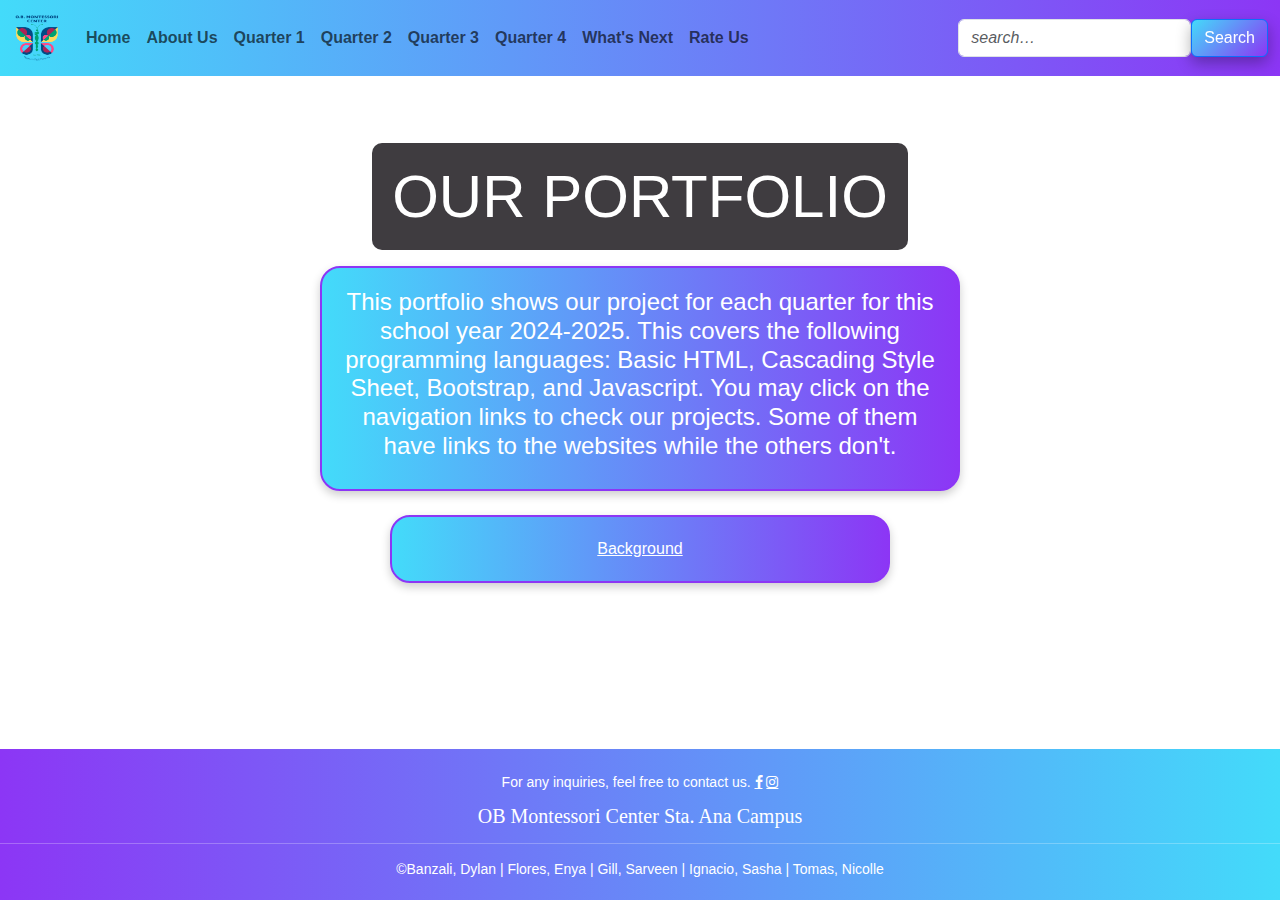
<file: index.html>
<!DOCTYPE html>
<html>
<head>
    <meta charset="utf-8">
    <meta name="viewport" content="width=device-width, initial-scale=1">
    <link rel="icon" href="obmc logo.png" type="image/x-icon">
    <link href="https://cdn.jsdelivr.net/npm/bootstrap@5.3.3/dist/css/bootstrap.min.css" rel="stylesheet">
    <!--line 8 is for social media icons-->
    <link rel="stylesheet" href="https://cdnjs.cloudflare.com/ajax/libs/font-awesome/4.7.0/css/font-awesome.min.css">
    <!-- Bootstrap Icons -->
    <link href="https://cdn.jsdelivr.net/npm/bootstrap-icons/font/bootstrap-icons.css" rel="stylesheet">
    <link rel="stylesheet" href="style.css">
    <title>Q4 Project</title>
</head>
<body>
<nav class="navbar navbar-expand-md fixed-top" style="background-image: linear-gradient(to right, #43dbfa, #8c36f5);" id="nav1">

<div class="container-fluid">
    <a class="navbar-brand" href="index.html">
        <!--logo from obmontessori.edu.ph-->
    <img id="logo" src="obmc logo.png">
    </a>

    <div class="collapse navbar-collapse">
    
        <ul class="navbar-nav me-auto">
              <li class="nav-item">
                <a class="nav-link" href="index.html">Home</a>
              </li>
              <li class="nav-item">
                <a class="nav-link" href="Aboutus.html">About Us</a>
              </li>
              <li class="nav-item">
                <a class="nav-link" href="qrt1.html">Quarter 1</a>
              </li>
              <li class="nav-item">
                <a class="nav-link" href="qrt2.html">Quarter 2</a>
              </li>
              <li class="nav-item">
                <a class="nav-link" href="qrt3.html">Quarter 3</a>
              </li>
              <li class="nav-item">
                <a class="nav-link" href="qrt4.html">Quarter 4</a>
              </li>
              <li class="nav-item">
                <a class="nav-link" href="whatnext.html">What's Next</a>
              </li>
              <li class="nav-item">
                <a class="nav-link" href="rateus.html">Rate Us</a>
              </li>
            </ul>

    <form class="d-flex" action="index.html">
            <input class="form-control" type="text" placeholder="search…">
            <button class="btn btn-primary" type="button">Search</button>
    </form>
    </div>
</div>
</nav>

<br><br><br>

<div class = "info">
    <center>
    <div class="col-md-6">
        <span id="head1">OUR PORTFOLIO</span>
            <br><br>
            <div id="first">
              <h4>This portfolio shows our project for each quarter for this school year 2024-2025. This covers the following programming languages: Basic HTML, Cascading Style Sheet, Bootstrap, and Javascript. You may click on the navigation links to check our projects. Some of them have links to the websites while the others don't.</h4> 
            </div> 
    </div>
    </center>
</div>


<div class="container">

    <br><center>
        <div id="first" style="width:500px; ">
            <a href="https://ph.pinterest.com/pin/52354414402333786/" target="_blank" id="sources" style="size: 30px; color:white;">Background</a>
        </div>
    </center>

        <br><br><br><br><br>
        <div class="footer">
           <br>
            <p>For any inquiries, feel free to contact us.
                <a id = "icons" href="www.facebook.com" class="fa fa-facebook"></a>
                <a id = "icons" href="www.instagram.com" class="fa fa-instagram"></a>
              </p>
            <p>
                <text style="font-family: Gill Sans MT; font-size: 20px;">OB Montessori Center Sta. Ana Campus</text>
            </p>
           <hr>
            <p>&copy;Banzali, Dylan | Flores, Enya | Gill, Sarveen | Ignacio, Sasha | Tomas, Nicolle</p>
        </div>
</p></div>


<script>
    //display short intro per quarter project
    function quarter1(){
        document.getElementById("qtr1").innerHTML = "My first quarter project showcases my understanding of basic HTML while using cascading stylesheet to style my webpage content.";
    }
    function quarter2(){
        document.getElementById("qtr2").innerHTML = "My second quarter project helped me developed a responsive website using Bootstrap to showcase my skills in front-end design, ensuring a user-friendly and visually appealing experience across all devices. ";
    }
    function quarter3(){
        document.getElementById("qtr3").innerHTML = "My third quarter project demonstrates my understanding of programming logic and user interface design with JavaScript.";
    }
    function quarter4(){
        document.getElementById("qtr4").innerHTML = "My fourth quarter project is an online portfolio that highlights my skills in basic HTML, CSS, Bootstrap, and JavaScript, featuring a clean, responsive design and interactive elements to showcase my web development abilities.";
    }
    //get values from the form elements
    function message(){
        var name = document.getElementById("name").value;
        var email = document.getElementById("email").value;
        var comment = document.getElementById("comment").value;
        var rate1 = Number(document.getElementById("rate1").value);
        var rate2 = Number(document.getElementById("rate2").value);
        var rate3 = Number(document.getElementById("rate3").value);
        var init_rate = Math.round((rate1 + rate2 + rate3)/3);
        var final_rate = init_rate + ".00";

    //use conditionals to check empty fields or display feedback
        if(name === "" || email === "" || comment === ""){
            alert("Please complete the form");
        }else
        alert("Thank you for rating us " + final_rate + ". We appreciate your feedback.");
    }



</script>

</body>

</html>
</file>
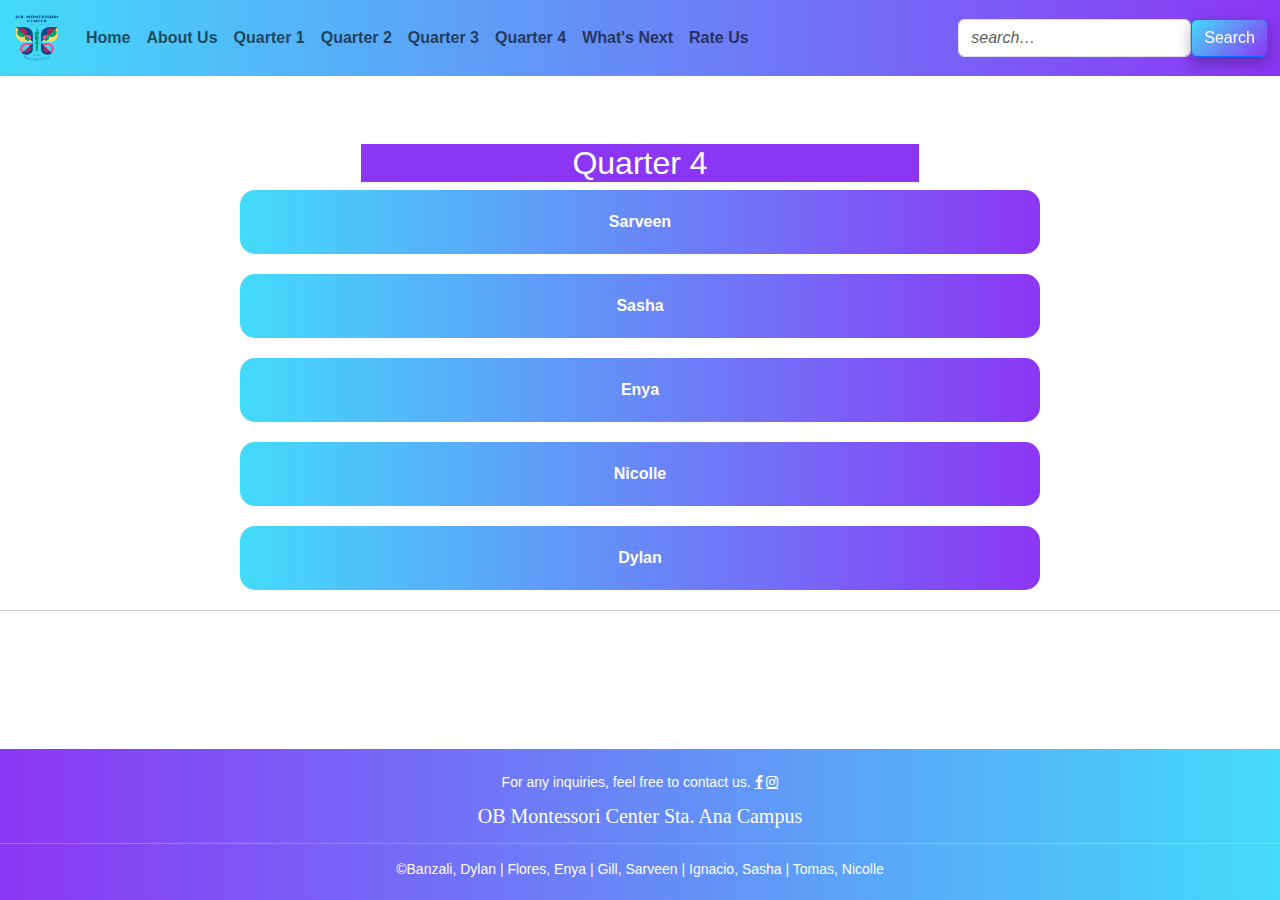
<file: qrt4.html>
<!DOCTYPE html>
<html>
<head>
	<meta charset="utf-8">
    <meta name="viewport" content="width=device-width, initial-scale=1">
    <link rel="icon" href="obmc logo.png" type="image/x-icon">
    <link href="https://cdn.jsdelivr.net/npm/bootstrap@5.3.3/dist/css/bootstrap.min.css" rel="stylesheet">
    <!--line 8 is for social media icons-->
    <link rel="stylesheet" href="https://cdnjs.cloudflare.com/ajax/libs/font-awesome/4.7.0/css/font-awesome.min.css">
    <!-- Bootstrap Icons -->
    <link href="https://cdn.jsdelivr.net/npm/bootstrap-icons/font/bootstrap-icons.css" rel="stylesheet">
    <link rel="stylesheet" href="style.css">
    <title>Q4 Project</title>
    
</head>


<body>

<nav class="navbar navbar-expand-md fixed-top" style="background-image: linear-gradient(to right, #43dbfa, #8c36f5);" id="nav1">
<div class="container-fluid">

    <a class="navbar-brand" href="index.html">
        <!--logo from obmontessori.edu.ph-->
    <img id="logo" src="obmc logo.png">
    </a>

    <div class="collapse navbar-collapse">
    
	    <ul class="navbar-nav me-auto">
	      <li class="nav-item">
	        <a class="nav-link" href="index.html">Home</a>
	      </li>
	      <li class="nav-item">
	        <a class="nav-link" href="Aboutus.html">About Us</a>
	      </li>
	      <li class="nav-item">
	        <a class="nav-link" href="qrt1.html">Quarter 1</a>
	      </li>
	      <li class="nav-item">
	        <a class="nav-link" href="qrt2.html">Quarter 2</a>
	      </li>
	      <li class="nav-item">
	        <a class="nav-link" href="qrt3.html">Quarter 3</a>
	      </li>
	      <li class="nav-item">
	        <a class="nav-link" href="qrt4.html">Quarter 4</a>
	      </li>
	      <li class="nav-item">
	        <a class="nav-link" href="whatnext.html">What's Next</a>
	      </li>
	      <li class="nav-item">
	        <a class="nav-link" href="rateus.html">Rate Us</a>
	      </li>
	    </ul>

	    <form class="d-flex" action="index.html">
	            <input class="form-control" type="text" placeholder="search…">
	            <button class="btn btn-primary" type="button">Search</button>
	    </form>
    </div>
</div>
</nav>

<br><br><br><br><br><BR>

<div class="container">

	<center>
	<div class="row">
        <center>
            <div class="col-md-6" style="background-color: #8c36f5; color: white;" >
                <script>  
                document.write("<h2>Quarter 4</h2>");
                </script>
            </div>
        </center>
    </div>

    <!-- SARVEEN -->
    <div class="col-md-6" id="quarter_info">
        <details ontoggle="quarter4()">
            <summary>
              <b id="section-title">Sarveen</b>
              <br>
              <i id="qtr4"></i> 
            </summary>    
            <img src='SarveenQ4.png' id="sample">
            <br>
            <a href="https://sa-9r-gill.github.io/-SA_ICT9Ruby_Q4Quiz1_Gill_Sarveen/" target="_blank">Link to the Website</a>
            <br><br>
        </details>
    </div>

    <!-- SASHA -->
    <div class="col-md-6" id="quarter_info">
        <details ontoggle="quarter4()">
            <summary>
              <b id="section-title">Sasha</b>
              <br>
              <i id="qtr4"></i> 
            </summary>    
            <img src='SashaQ4.png' id="sample">
            <br>
            <a href="https://sa-9r-ignacio.github.io/STA.ANA_ICT9Ruby_Q4Quiz1_Ignacio_Sasha/" target="_blank">Link to the Website</a>
            <br><br>
        </details>
    </div>

    <!-- ENYA -->
    <div class="col-md-6" id="quarter_info">
        <details ontoggle="quarter4()">
            <summary>
              <b id="section-title">Enya</b>
              <br>
              <i id="qtr4"></i> 
            </summary>    
            <img src='EnyaQ4.png' id="sample">
            <br>
            <a href="https://sa-9r-florese.github.io/StaAna_ICT9Ruby_Q4Quiz2_Flores_Enya/" target="_blank">Link to the Website</a>
            <br><br>
        </details>
    </div>

    <!-- NICKY -->
    <div class="col-md-6" id="quarter_info">
        <details ontoggle="quarter4()">
            <summary>
              <b id="section-title">Nicolle</b>
              <br>
              <i id="qtr4"></i> 
            </summary>    
            <img src='NickyQ4.png' id="sample">
            <br>
            <a href="https://sa-9r-tomas.github.io/Staana_ICT9Ruby_Q4Quiz2_Nicolle_Tomas/" target="_blank">Link to the Website</a>
            <br><br>
        </details>
    </div>

    <!-- DYLAN -->
    <div class="col-md-6" id="quarter_info">
        <details ontoggle="quarter4()">
            <summary>
              <b id="section-title">Dylan</b>
              <br>
              <i id="qtr4"></i> 
            </summary>    
            <img src='DylanQ4.png' id="sample">
            <br><br>
        </details>
    </div>
	</center>

</div>


<hr>

<br><br><br><br><br>
<div class="footer">
   <br>
    <p>For any inquiries, feel free to contact us.
        <a id = "icons" href="www.facebook.com" class="fa fa-facebook"></a>
        <a id = "icons" href="www.instagram.com" class="fa fa-instagram"></a>
      </p>
    <p>
        <text style="font-family: Gill Sans MT; font-size: 20px;">OB Montessori Center Sta. Ana Campus</text>
    </p>
   <hr>
    <p>&copy;Banzali, Dylan | Flores, Enya | Gill, Sarveen | Ignacio, Sasha | Tomas, Nicolle</p>
</div>

<script>
    //display short intro per quarter project
    function quarter1(){
        document.getElementById("qtr1").innerHTML = "My first quarter project showcases my understanding of basic HTML while using cascading stylesheet to style my webpage content.";
    }
    function quarter2(){
        document.getElementById("qtr2").innerHTML = "My second quarter project helped me developed a responsive website using Bootstrap to showcase my skills in front-end design, ensuring a user-friendly and visually appealing experience across all devices. ";
    }
    function quarter3(){
        document.getElementById("qtr3").innerHTML = "My third quarter project demonstrates my understanding of programming logic and user interface design with JavaScript.";
    }
    function quarter4(){
        document.getElementById("qtr4").innerHTML = "Our fourth quarter project is an online portfolio that highlights our skills in basic HTML, CSS, Bootstrap, and JavaScript, featuring a clean, responsive design and interactive elements to showcase our web development abilities. It's this portfolio so instead we put our Quiz 1  or Quiz 2 instead.";
    }
    //get values from the form elements
    function message(){
        var name = document.getElementById("name").value;
        var email = document.getElementById("email").value;
        var comment = document.getElementById("comment").value;
        var rate1 = Number(document.getElementById("rate1").value);
        var rate2 = Number(document.getElementById("rate2").value);
        var rate3 = Number(document.getElementById("rate3").value);
        var init_rate = Math.round((rate1 + rate2 + rate3)/3);
        var final_rate = init_rate + ".00";

    //use conditionals to check empty fields or display feedback
        if(name === "" || email === "" || comment === ""){
            alert("Please complete the form");
        }else
        alert("Thank you for rating us " + final_rate + ". We appreciate your feedback.");
    }
</script>

</body>
</html>
</file>
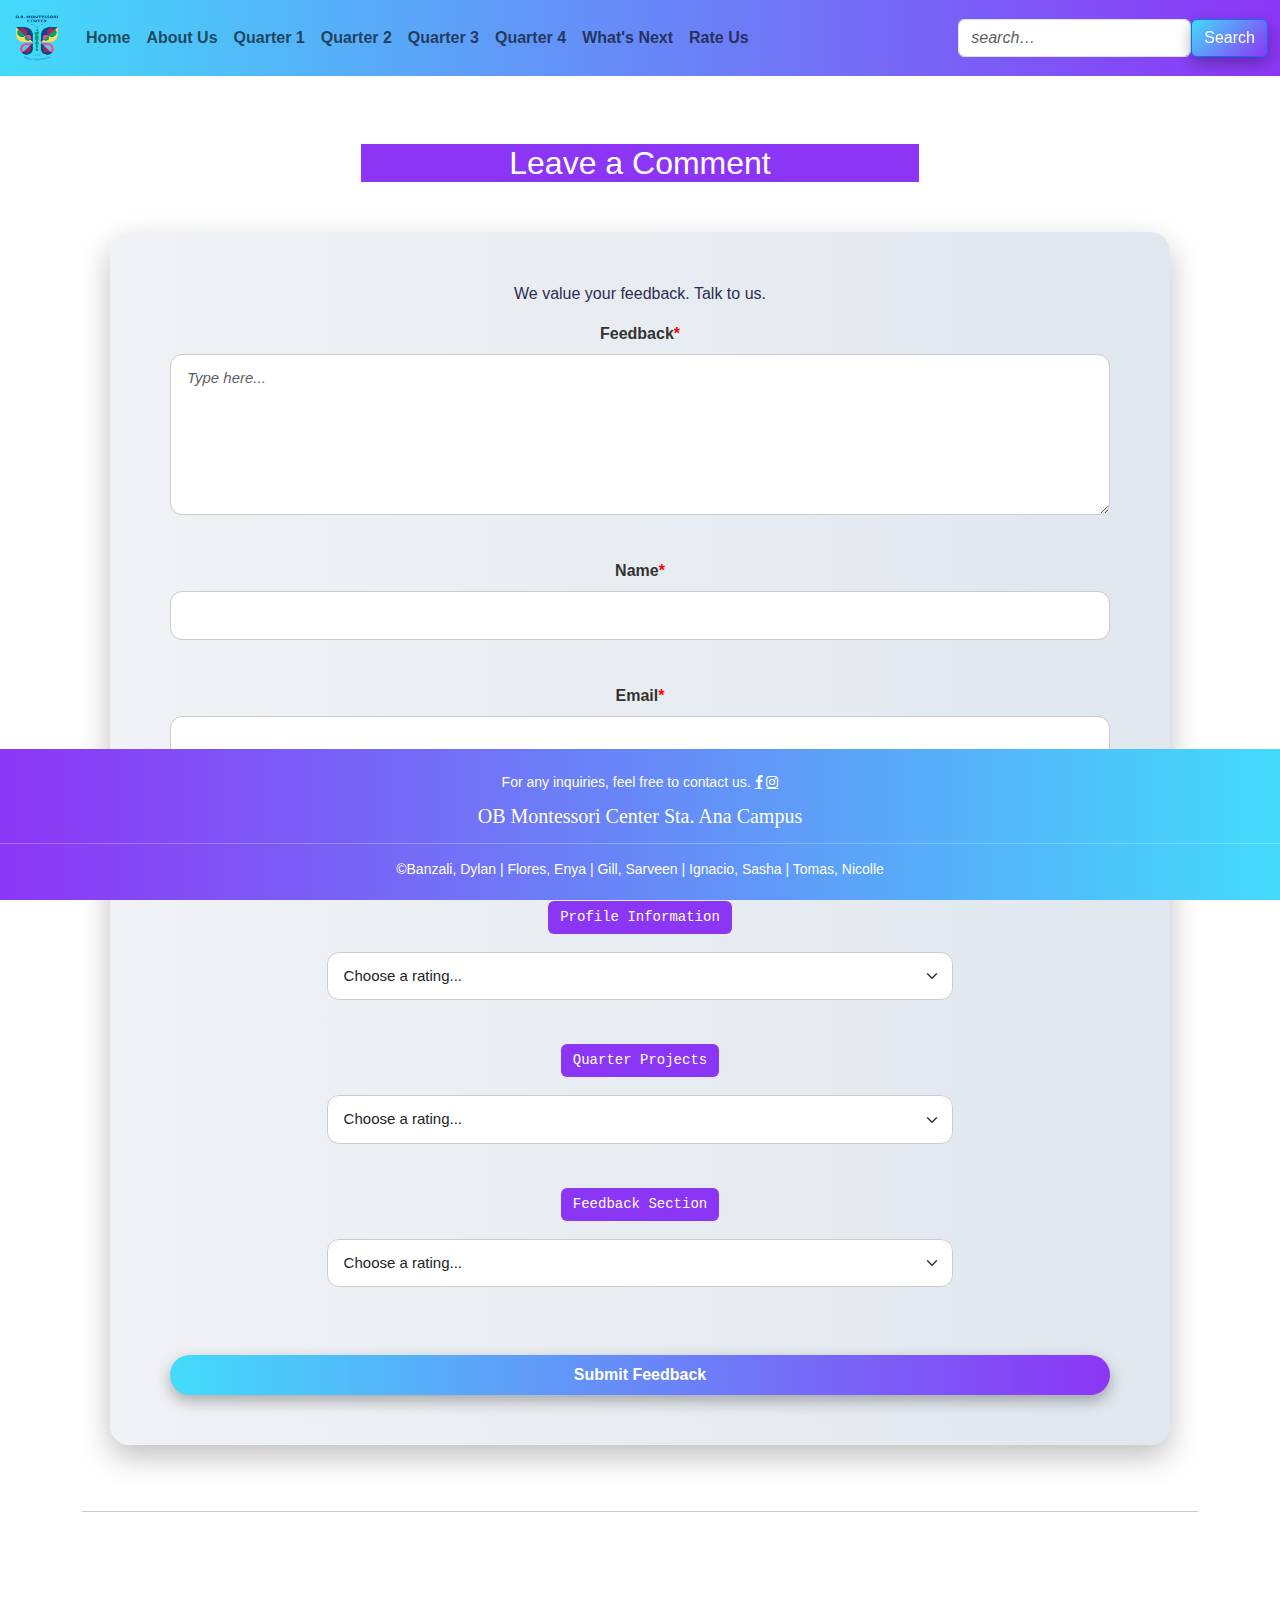
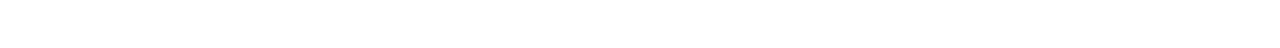
<file: rateus.html>
<!DOCTYPE html>
<html>
<head>
	<meta charset="utf-8">
    <meta name="viewport" content="width=device-width, initial-scale=1">
    <link rel="icon" href="obmc logo.png" type="image/x-icon">
    <link href="https://cdn.jsdelivr.net/npm/bootstrap@5.3.3/dist/css/bootstrap.min.css" rel="stylesheet">
    <!--line 8 is for social media icons-->
    <link rel="stylesheet" href="https://cdnjs.cloudflare.com/ajax/libs/font-awesome/4.7.0/css/font-awesome.min.css">
    <!-- Bootstrap Icons -->
    <link href="https://cdn.jsdelivr.net/npm/bootstrap-icons/font/bootstrap-icons.css" rel="stylesheet">
    <link rel="stylesheet" href="style.css">
    <title>Q4 Project</title>
 
</head>


<body>

<nav class="navbar navbar-expand-md fixed-top" style="background-image: linear-gradient(to right, #43dbfa, #8c36f5);" id="nav1">
<div class="container-fluid">

    <a class="navbar-brand" href="index.html">
        <!--logo from obmontessori.edu.ph-->
    <img id="logo" src="obmc logo.png">
    </a>

    <div class="collapse navbar-collapse">
    
	    <ul class="navbar-nav me-auto">
	      <li class="nav-item">
	        <a class="nav-link" href="index.html">Home</a>
	      </li>
	      <li class="nav-item">
	        <a class="nav-link" href="Aboutus.html">About Us</a>
	      </li>
	      <li class="nav-item">
	        <a class="nav-link" href="qrt1.html">Quarter 1</a>
	      </li>
	      <li class="nav-item">
	        <a class="nav-link" href="qrt2.html">Quarter 2</a>
	      </li>
	      <li class="nav-item">
	        <a class="nav-link" href="qrt3.html">Quarter 3</a>
	      </li>
	      <li class="nav-item">
	        <a class="nav-link" href="qrt4.html">Quarter 4</a>
	      </li>
	      <li class="nav-item">
	        <a class="nav-link" href="whatnext.html">What's Next</a>
	      </li>
	      <li class="nav-item">
	        <a class="nav-link" href="rateus.html">Rate Us</a>
	      </li>
	    </ul>

	    <form class="d-flex" action="index.html">
	            <input class="form-control" type="text" placeholder="search…">
	            <button class="btn btn-primary" type="button">Search</button>
	    </form>
    </div>
</div>
</nav>

<br><br><br><br><br><BR>

<div class="container">

    <div class="row">
        <center>
            <div  class="col-md-6" style="background-color: #8c36f5; color: white;" >
                <script>  
                    document.write("<h2>Leave a Comment</h2>");
                </script>
            </div>

            <div class="col-md-4" id="feedback" >
                <p>We value your feedback. Talk to us.
                <form action="Q4Project.html">
                    <label for="comment">Feedback<span style="color:red;">*</span></label>
                    <br>
                    <textarea  class="form-control" placeholder="Type here..." cols=50 rows=6 id="comment" required></textarea>
                    <br>
                    <label for="name">Name<span style="color:red;">*</span></label>
                    <br>
                    <input type="text" class="form-control" id="name" required>
                    <br>
                    <label for="Email">Email<span style="color:red;">*</span></label>
                    <br>
                    <input type="email" class="form-control" id="email" required>
                    <br>

                    <div class="col-md-8 bg-primary" style="color: white;" >
                        <script>  
                            document.write("<h2>Rate Us</h2>");
                        </script>
                    </div>

                    <br>

                    <div class="col-md-8">

                        <kbd>Profile Information</kbd>
                        <br>
                        <select class="form-select" id="rate1">
                            <option value = "1">Choose a rating...</option>
                            <option value = "60">⭐</option>
                            <option value = "70">⭐⭐</option>
                            <option value = "80">⭐⭐⭐</option>
                            <option value = "90">⭐⭐⭐⭐</option>
                            <option value = "100">⭐⭐⭐⭐⭐</option>
                        </select>
                        <br>
                        <kbd>Quarter Projects</kbd>
                        <br>
                        <select class="form-select" id="rate2">
                            <option value = "1">Choose a rating...</option>
                            <option value = "60">⭐</option>
                            <option value = "70">⭐⭐</option>
                            <option value = "80">⭐⭐⭐</option>
                            <option value = "90">⭐⭐⭐⭐</option>
                            <option value = "100">⭐⭐⭐⭐⭐</option>
                        </select>
                        <br>
                        <kbd>Feedback Section</kbd>
                        <br>
                        <select class="form-select" id="rate3">
                            <option value = "1">Choose a rating...</option>
                            <option value = "60">⭐</option>
                            <option value = "70">⭐⭐</option>
                            <option value = "80">⭐⭐⭐</option>
                            <option value = "90">⭐⭐⭐⭐</option>
                            <option value = "100">⭐⭐⭐⭐⭐</option>
                        </select>
                    </div>
                    <br><br>
                    <div class="d-grid">
                        <button type="button" class="btn btn-success px-4 py-2" onclick="message()">Submit Feedback</button>
                    </div>
                </form>
            </div>
        </center>
    </div>

<hr>

<br><br><br><br><br>
<div class="footer">
   <br>
    <p>For any inquiries, feel free to contact us.
        <a id = "icons" href="www.facebook.com" class="fa fa-facebook"></a>
        <a id = "icons" href="www.instagram.com" class="fa fa-instagram"></a>
      </p>
    <p>
        <text style="font-family: Gill Sans MT; font-size: 20px;">OB Montessori Center Sta. Ana Campus</text>
    </p>
   <hr>
    <p>&copy;Banzali, Dylan | Flores, Enya | Gill, Sarveen | Ignacio, Sasha | Tomas, Nicolle</p>
</div>

 <script>
     function message(){
    var name = document.getElementById("name").value;
    var email = document.getElementById("email").value;
    var comment = document.getElementById("comment").value;
    var rate1 = Number(document.getElementById("rate1").value);
    var rate2 = Number(document.getElementById("rate2").value);
    var rate3 = Number(document.getElementById("rate3").value);
    var init_rate = Math.round((rate1 + rate2 + rate3)/3);
    var final_rate = init_rate + ".00";

    if(name === "" || email === "" || comment === ""){
        alert("Please complete the form");
    } else {
        alert("Thank you for rating us " + final_rate + ". We appreciate your feedback.");
        window.location.href = "index.html"; // Redirect to homepage
    }
}

 </script>


</body>
</html>
</file>
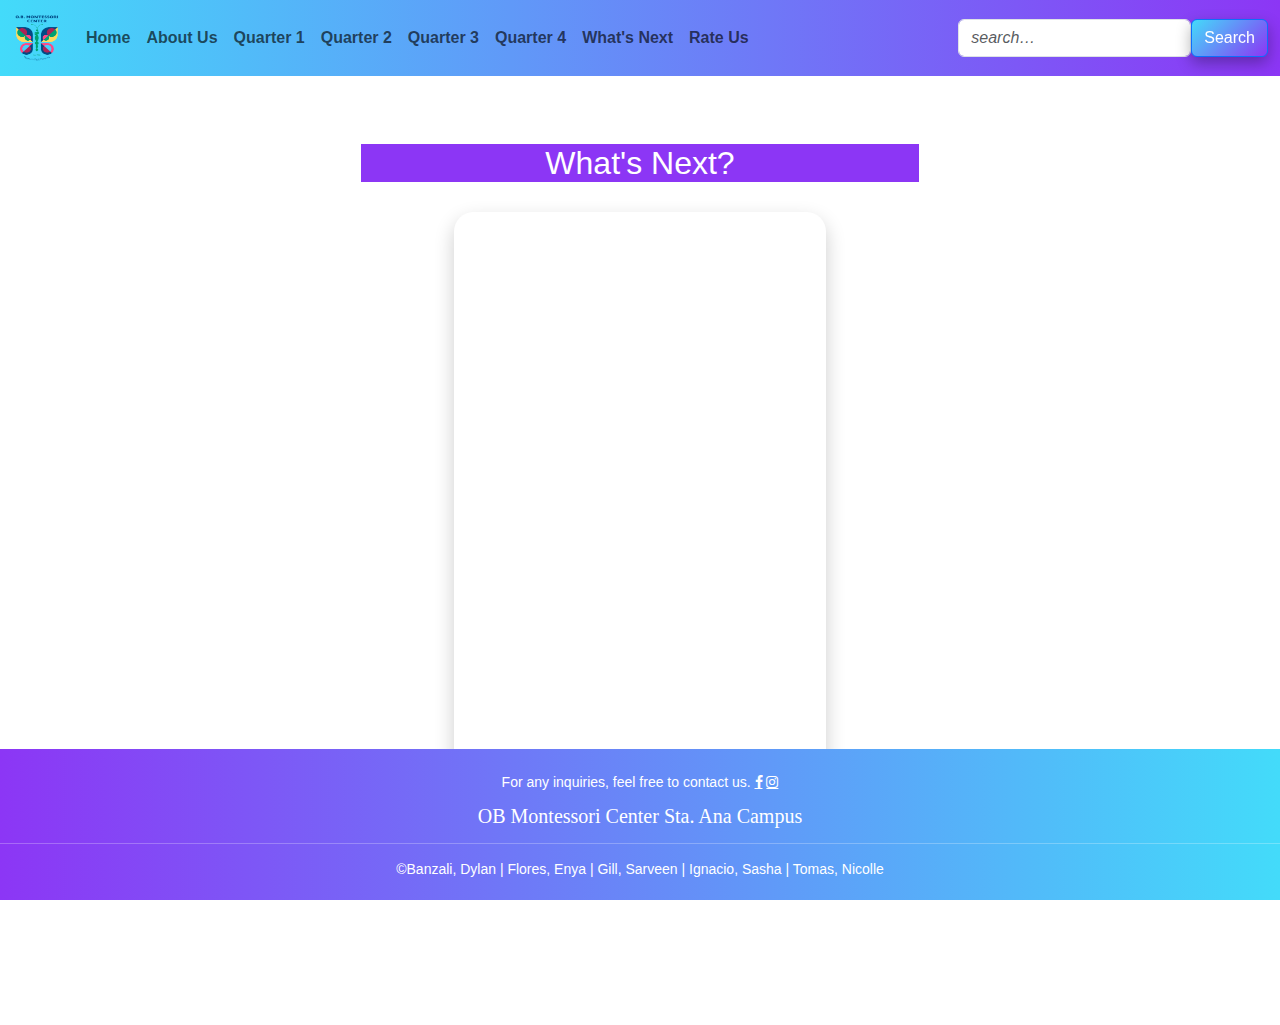
<file: whatnext.html>
<!DOCTYPE html>
<html>
<head>
	<meta charset="utf-8">
    <meta name="viewport" content="width=device-width, initial-scale=1">
    <link rel="icon" href="obmc logo.png" type="image/x-icon">
    <link href="https://cdn.jsdelivr.net/npm/bootstrap@5.3.3/dist/css/bootstrap.min.css" rel="stylesheet">
    <!--line 8 is for social media icons-->
    <link rel="stylesheet" href="https://cdnjs.cloudflare.com/ajax/libs/font-awesome/4.7.0/css/font-awesome.min.css">
    <!-- Bootstrap Icons -->
    <link href="https://cdn.jsdelivr.net/npm/bootstrap-icons/font/bootstrap-icons.css" rel="stylesheet">
    <link rel="stylesheet" href="style.css">
    <title>Q4 Project</title>
 
</head>


<body>

<nav class="navbar navbar-expand-md fixed-top" style="background-image: linear-gradient(to right, #43dbfa, #8c36f5);" id="nav1">
<div class="container-fluid">

    <a class="navbar-brand" href="index.html">
        <!--logo from obmontessori.edu.ph-->
    <img id="logo" src="obmc logo.png">
    </a>

    <div class="collapse navbar-collapse">
    
	    <ul class="navbar-nav me-auto">
	      <li class="nav-item">
	        <a class="nav-link" href="index.html">Home</a>
	      </li>
	      <li class="nav-item">
	        <a class="nav-link" href="Aboutus.html">About Us</a>
	      </li>
	      <li class="nav-item">
	        <a class="nav-link" href="qrt1.html">Quarter 1</a>
	      </li>
	      <li class="nav-item">
	        <a class="nav-link" href="qrt2.html">Quarter 2</a>
	      </li>
	      <li class="nav-item">
	        <a class="nav-link" href="qrt3.html">Quarter 3</a>
	      </li>
	      <li class="nav-item">
	        <a class="nav-link" href="qrt4.html">Quarter 4</a>
	      </li>
	      <li class="nav-item">
	        <a class="nav-link" href="whatnext.html">What's Next</a>
	      </li>
	      <li class="nav-item">
	        <a class="nav-link" href="rateus.html">Rate Us</a>
	      </li>
	    </ul>

	    <form class="d-flex" action="index.html">
	            <input class="form-control" type="text" placeholder="search…">
	            <button class="btn btn-primary" type="button">Search</button>
	    </form>
    </div>
</div>
</nav>

<br><br><br><br><br><BR>

<div class="container">


    <div class="row">
        <center>
            <div id="next" class="col-md-6" style="background-color: #8c36f5; color: white;" >
                <script>  
                document.write("<h2>What's Next?</h2>");
                </script>
            </div>
            <div class="col-md-4" id="prof-sec" style="color: white;">
                <p class="lead fade-in">Next school year, I expect to deepen my understanding of Python and its various applications.</p>
                <p class="lead fade-in">I hope to learn more about advanced topics like object-oriented programming and how to use libraries effectively.</p>
                <p class="lead fade-in">I want to be able to write more complex programs and solve real-world problems using Python.</p>
                <p class="lead fade-in">I also expect to work on projects that challenge my skills and help me gain more hands-on experience.</p>
                <p class="lead fade-in">Finally, I look forward to collaborating with my classmates to improve my coding abilities and learn from each other.</p>
            </div>
        </center>
    </div>


</div>


<hr>

<br><br><br><br><br>
<div class="footer">
   <br>
    <p>For any inquiries, feel free to contact us.
        <a id = "icons" href="www.facebook.com" class="fa fa-facebook"></a>
        <a id = "icons" href="www.instagram.com" class="fa fa-instagram"></a>
      </p>
    <p>
        <text style="font-family: Gill Sans MT; font-size: 20px;">OB Montessori Center Sta. Ana Campus</text>
    </p>
   <hr>
    <p>&copy;Banzali, Dylan | Flores, Enya | Gill, Sarveen | Ignacio, Sasha | Tomas, Nicolle</p>
</div>

<script>
    //display short intro per quarter project
    function quarter1(){
        document.getElementById("qtr1").innerHTML = "My first quarter project showcases my understanding of basic HTML while using cascading stylesheet to style my webpage content.";
    }
    function quarter2(){
        document.getElementById("qtr2").innerHTML = "My second quarter project helped me developed a responsive website using Bootstrap to showcase my skills in front-end design, ensuring a user-friendly and visually appealing experience across all devices. ";
    }
    function quarter3(){
        document.getElementById("qtr3").innerHTML = "My third quarter project demonstrates my understanding of programming logic and user interface design with JavaScript.";
    }
    function quarter4(){
        document.getElementById("qtr4").innerHTML = "My fourth quarter project is an online portfolio that highlights my skills in basic HTML, CSS, Bootstrap, and JavaScript, featuring a clean, responsive design and interactive elements to showcase my web development abilities.";
    }
    //get values from the form elements
    function message(){
        var name = document.getElementById("name").value;
        var email = document.getElementById("email").value;
        var comment = document.getElementById("comment").value;
        var rate1 = Number(document.getElementById("rate1").value);
        var rate2 = Number(document.getElementById("rate2").value);
        var rate3 = Number(document.getElementById("rate3").value);
        var init_rate = Math.round((rate1 + rate2 + rate3)/3);
        var final_rate = init_rate + ".00";

    //use conditionals to check empty fields or display feedback
        if(name === "" || email === "" || comment === ""){
            alert("Please complete the form");
        }else
        alert("Thank you for rating us " + final_rate + ". We appreciate your feedback.");
    }
</script>

</body>
</html>
</file>
<file: style.css>
/* -------------------- GLOBAL STYLES -------------------- */
body {
  font-family: 'Poppins', sans-serif;
  background: url('https://i.pinimg.com/originals/9f/92/6c/9f926c8c220127d81c8ba6897aa8d5db.gif') no-repeat center center fixed;
  background-size: cover;
  color: #333;
  margin: 0;
  padding: 0;
}

li {
  font-weight: bolder;
  color: #6833a1;
}

td, #text_thing {
  text-align: justify;
  font-family: 'Candara', sans-serif;
}

/* -------------------- NAVIGATION -------------------- */
.navbar-nav .nav-link {
  transition: color 0.1s ease, background-color 0.3s ease, border-radius 0.8s ease;
}

.navbar-nav .nav-link:hover {
  color: #fff;
  background-color: #8c36f5;
  border-radius: 30px;
}

#logo {
  width: 50px;
  height: 50px;
}

/* -------------------- PROFILE SECTION -------------------- */
#prof-sec {
  margin: 30px;
  background: rgba(255, 255, 255, 0.1);
  border-radius: 20px;
  padding: 20px;
  box-shadow: 0 8px 20px rgba(0, 0, 0, 0.2);
  backdrop-filter: blur(5px);
  animation: fadeInUp 1.2s ease-out;
}

#profile {
  width: 100%;
  max-width: 250px;
  max-height: 300px;
  border-radius: 20px;
  object-fit: cover;
  box-shadow: 0 5px 15px rgba(0,0,0,0.3);
  transition: transform 0.3s ease;
}

#profile:hover {
  transform: scale(1.05);
}

table {
  width: 100%;
  margin-top: 20px;
  border-collapse: collapse;
  background-color: rgba(255, 255, 255, 0.8);
  border-radius: 15px;
  overflow: hidden;
  font-family: 'Candara', sans-serif;
}

td, th {
  padding: 12px 20px;
  text-align: justify;
  border-bottom: 1px solid #ccc;
  color: #3a2568;
}

tr:hover {
  background-color: rgba(140, 54, 245, 0.1);
}

.info {
  display: flex;
  flex-direction: row;
  gap: 30px;
  align-items: center;
  justify-content: flex-start;
  margin-top: 80px;
  flex-wrap: wrap;
}

/* -------------------- QUARTER SECTIONS -------------------- */
#quarter_info {
  background-image: linear-gradient(to right, #43dbfa, #8c36f5);
  margin-bottom: 20px;
  padding: 10px;
  border-radius: 15px;
  width: 800px;
  color: white;
  transition: transform 0.3s ease, box-shadow 0.3s ease;
}

#quarter_info:hover {
  transform: scale(1.02);
  box-shadow: 0 8px 20px rgba(0, 0, 0, 0.2);
}

/* Summary Title */
details summary {
  display: block;
  width: 100%;
  padding: 10px 0;
  cursor: pointer;
  font-size: 16px; 
}

details summary:hover {
  text-shadow: 1px 1px 3px rgba(0, 0, 0, 0.3);
}

/* Title Styling */
.section-title {
  font-size: 18px; 
  font-weight: bold;
  margin-bottom: 5px;
}

/* Image Styling */
#sample {
  max-width: 700px;
  height: auto;
  border-radius: 15px;
  box-shadow: 0 4px 15px rgba(0, 0, 0, 0.3);
  transition: transform 0.3s ease;
}

#sample:hover {
  transform: scale(1.02);
}

/* Animation */
details[open] summary ~ * {
  animation: fadeDown 0.5s ease-in-out;
}

/* -------------------- FEEDBACK SECTION -------------------- */
#feedback {
  background: linear-gradient(to right, #f0f2f5, #e0e7ef);
  border-radius: 20px;
  padding: 50px 60px;
  margin: 50px auto;
  box-shadow: 0 12px 30px rgba(0, 0, 0, 0.25);
  max-width: 1100px; /* Increased from 952px */
  width: 95%;         /* Responsive for smaller screens */
  animation: fadeInUp 1.5s ease-in-out;
  font-family: 'Poppins', sans-serif;
  color: #2c2c54;
}

#feedback h2 {
  text-align: center;
  color: #6c2fc7;
  margin-bottom: 30px;
  font-weight: bold;
}

#feedback label {
  font-weight: 600;
  color: #333;
}

#feedback textarea,
#feedback input,
#feedback select {
  border-radius: 12px;
  border: 1px solid #ccc;
  padding: 12px 16px;
  margin-top: 8px;
  margin-bottom: 20px;
  width: 100%;
  transition: all 0.3s ease;
  font-family: 'Poppins', sans-serif;
  font-size: 15px;
}

#feedback textarea:focus,
#feedback input:focus,
#feedback select:focus {
  border-color: #8c36f5;
  outline: none;
  box-shadow: 0 0 8px rgba(140, 54, 245, 0.4);
}

#feedback kbd {
  background-color: #8c36f5;
  color: white;
  padding: 6px 12px;
  border-radius: 6px;
  font-size: 14px;
  margin-bottom: 10px;
  display: inline-block;
}

#feedback button {
  background-image: linear-gradient(to right, #43dbfa, #8c36f5);
  border: none;
  border-radius: 25px;
  padding: 12px 25px;
  font-size: 16px;
  color: white;
  font-weight: bold;
  transition: all 0.3s ease;
  width: 100%;
}

#feedback button:hover {
  background-image: linear-gradient(to right, #36c4d6, #6f1ae7);
  transform: translateY(-2px);
  box-shadow: 0 10px 20px rgba(0, 0, 0, 0.2);
}

#feedback button:active {
  transform: translateY(1px);
  box-shadow: none;
}

::placeholder {
  color: #999;
  opacity: 1;
  font-style: italic;
}

@media (max-width: 768px) {
  #feedback {
    padding: 20px;
  }

  #feedback textarea,
  #feedback input,
  #feedback select {
    padding: 10px;
    font-size: 14px;
  }
}
/* -------------------- HEADER TEXT -------------------- */
#head1 {
  font-size: 60px;
  background-color: #3f3c40;
  color: white;
  padding: 20px;
  border-radius: 10px;
  text-align: center;
}

/* -------------------- ANIMATIONS -------------------- */
.fade-in {
  opacity: 0;
  animation: fadeIn 2s ease-in-out forwards;
}

@keyframes fadeIn {
  from { opacity: 0; }
  to { opacity: 1; }
}

.fade-in:nth-child(1) { animation-delay: 0s; }
.fade-in:nth-child(2) { animation-delay: 2s; }
.fade-in:nth-child(3) { animation-delay: 4s; }
.fade-in:nth-child(4) { animation-delay: 6s; }
.fade-in:nth-child(5) { animation-delay: 8s; }

/* -------------------- BUTTON STYLES -------------------- */
button {
  padding: 20px 30px;
  cursor: pointer;
  color: #fff;
  background: linear-gradient(135deg, #43dbfa, #8c36f5);
  border: none;
  border-radius: 25px;
  font-size: 16px;
  font-weight: bold;
  box-shadow: 0 6px 15px rgba(0, 0, 0, 0.3);
  transition: background 0.3s ease, transform 0.2s ease, box-shadow 0.3s ease;
}

button:hover {
  background: linear-gradient(135deg, #36c4d6, #6f1ae7);
  box-shadow: 0 8px 18px rgba(0, 0, 0, 0.35);
  transform: translateY(-2px);
}

button:active {
  background: linear-gradient(135deg, #2ab3c4, #5c0dd3);
  box-shadow: 0 4px 10px rgba(0, 0, 0, 0.25);
  transform: translateY(2px);
}

/* -------------------- FOOTER -------------------- */
.footer {
    position: fixed;
    left: 0;
    bottom: 0;
    width: 100%;
    background-image: linear-gradient(to left, #43dbfa, #8c36f5);
    color: white;
    text-align: center;
    padding: 6px 0;
    font-size: 14px;
    line-height: 18px;
}

#icons {
  color: white;
}

/* -------------------- IMAGE / CARD STYLES -------------------- */
#sample {
  border-radius: 20px;
}

.row {
  column-gap: 1rem;
}

/* -------------------- BACKGROUND FLOAT -------------------- */
#first {
  background-image: linear-gradient(to right, #43dbfa, #8c36f5); /* matches theme */
  border: 2px solid #8c36f5; /* subtle border */
  border-radius: 20px; /* smooth rounded corners */
  padding: 20px;
  color: white;
  font-family: 'Poppins', sans-serif;
  box-shadow: 0 4px 10px rgba(0, 0, 0, 0.2); /* soft shadow */
  transition: transform 0.4s ease, box-shadow 0.4s ease;
  animation: fadeInUp 1.5s ease-out;
}

@keyframes fadeInUp {
  from {
    opacity: 0;
    transform: translateY(30px);
  }
  to {
    opacity: 1;
    transform: translateY(0);
  }
}

#first:hover {
  transform: translateY(-5px);
  box-shadow: 0 8px 20px rgba(0, 0, 0, 0.3);
}
</file>
